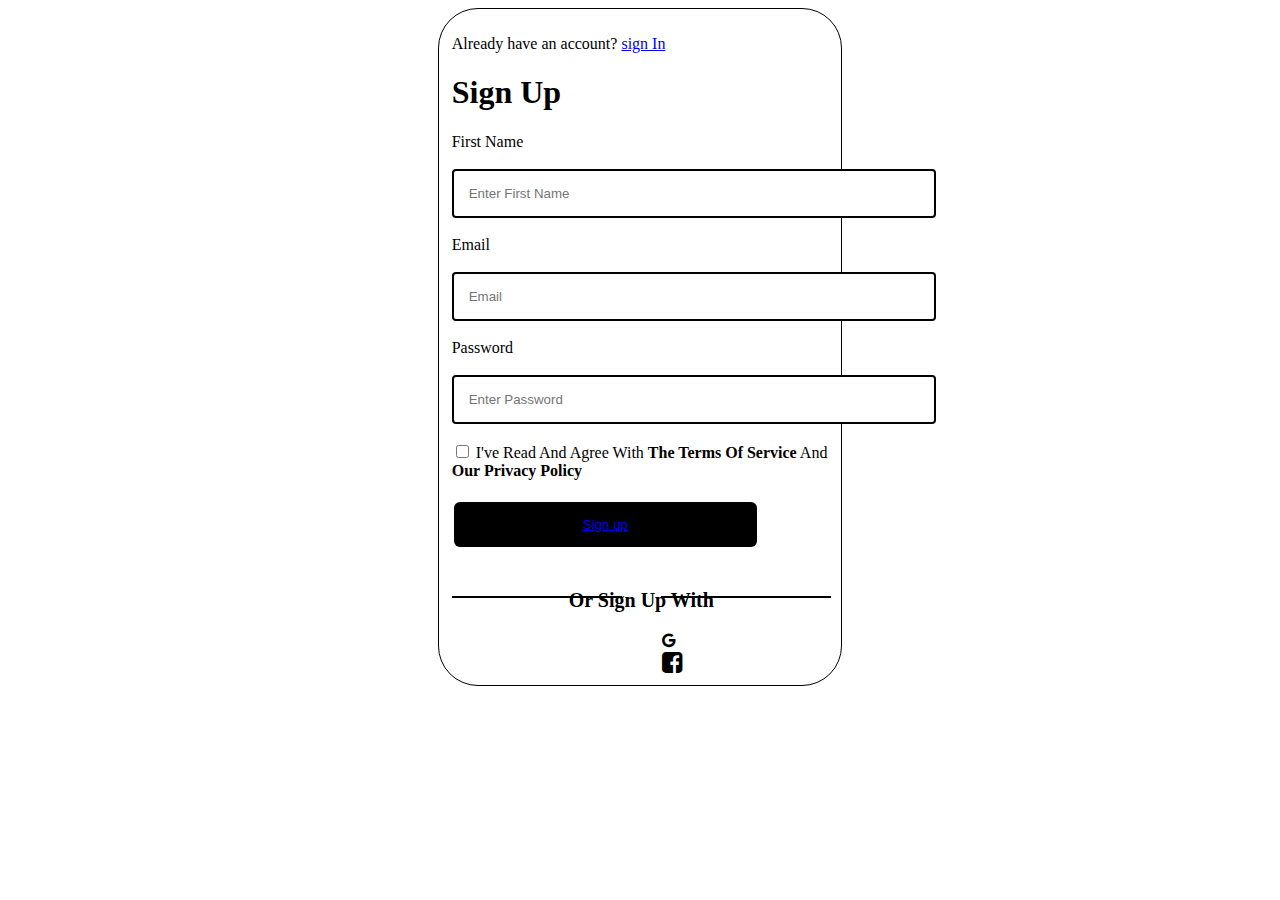
<file: index.html>
<!DOCTYPE html>
<html lang="en">
<head>
    <link rel="stylesheet" href="https://cdnjs.cloudflare.com/ajax/libs/font-awesome/4.7.0/css/font-awesome.min.css">
    <meta charset="UTF-8">
    <meta name="viewport" content="width=device-width, initial-scale=1.0">
    <title>Document</title>
    
     
    
    <link rel="stylesheet" href="style.css">
</head>
<body>
    <form id="form">
    <p>Already have an account? <a href="/form.html">sign In</a></p>
    <h1>Sign Up</h1>
    

<label for="FirtstName">First Name</label>
<br/>
<br/>
  <input name="FirstName" placeholder="Enter First Name" type="text" required class="input" />
  <br/>
  <br/>
  <label for="Email">Email</label>
  <br/>
  <br/>
  <input name="Email" placeholder="Email" type="text" required class="input"/>
  <br/>
  <br/>
  <label for="Password">Password</label>
  <br/>
  <br/>
  <input name="Password" placeholder="Enter Password" type="text" required  class="input"/>
  <br/>
  <br/>
  <input type="checkbox">
  <label>I've Read And Agree With <b>The Terms Of Service</b> And <b>Our Privacy Policy</b> </label>
  <br/>
  <br/>
  <button id="button"type="Sign Up"><a href="/form1.html" >Sign up</a></button>
  <br/>
  <br/>
  <h3 class="pline"><span>Or Sign Up With</span></h3>
<div id="icons">
  <i class="fa fa-google"></i>              <i class="fa fa-facebook-square" style="font-size:24px"></i>                    
</div>




    </form>



</body>
</html>
</file>
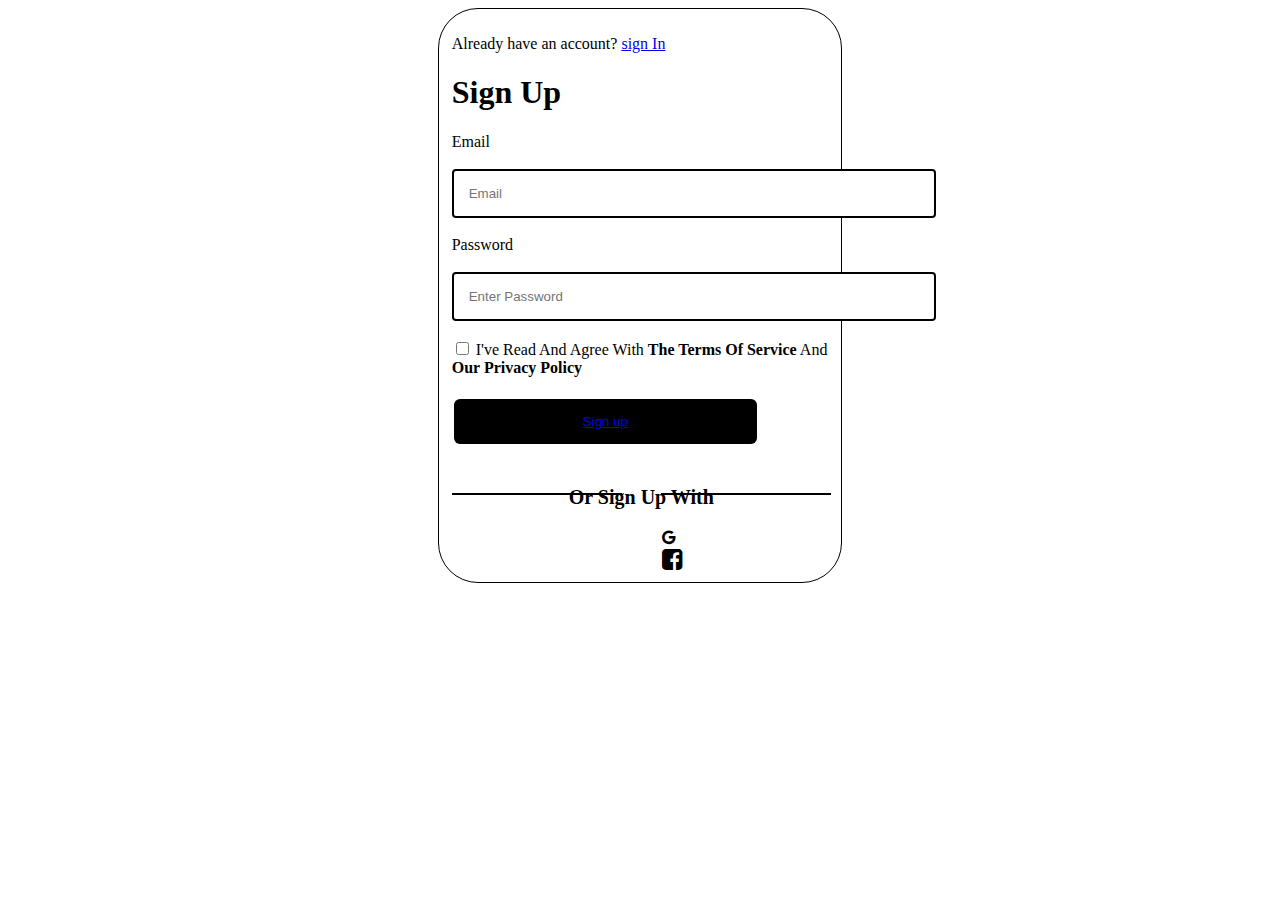
<file: form.html>
<!DOCTYPE html>
<html lang="en">
<head>
    <meta charset="UTF-8">
    <meta name="viewport" content="width=device-width, initial-scale=1.0">
    <title>Document</title>
    <link rel="stylesheet" href="https://cdnjs.cloudflare.com/ajax/libs/font-awesome/4.7.0/css/font-awesome.min.css">
    <meta charset="UTF-8">
    <meta name="viewport" content="width=device-width, initial-scale=1.0">
    <title>Document</title>
    <link rel="stylesheet" href="style.css">
</head>
<body>
    <form id="form">
    <p>Already have an account? <a href="/index.html">sign In</a></p>
    <h1>Sign Up</h1>
    
  <label id="label"for="Email">Email</label>
  <br/>
  <br/>
  <input name="Email" placeholder="Email" type="text" required class="input"/>
  <br/>
  <br/>
  <label for="Password">Password</label>
  <br/>
  <br/>
  <input name="Password" placeholder="Enter Password" type="text" required  class="input"/>
  <br/>
  <br/>
  <input type="checkbox">
  <label>I've Read And Agree With <b>The Terms Of Service</b> And <b>Our Privacy Policy</b> </label>
  <br/>
  <br/>
  <button id="button"type="Sign Up"><a href="/form1.html" >Sign up</a></button>
  <br/>
  <br/>
 
  <h3 class="pline"><span>Or Sign Up With</span></h3>
  <div id="icons">
  <i class="fa fa-google"></i>                                  <i class="fa fa-facebook-square" style="font-size:24px"></i>                    

</div>




    </form>



</body>
</html>
</file>
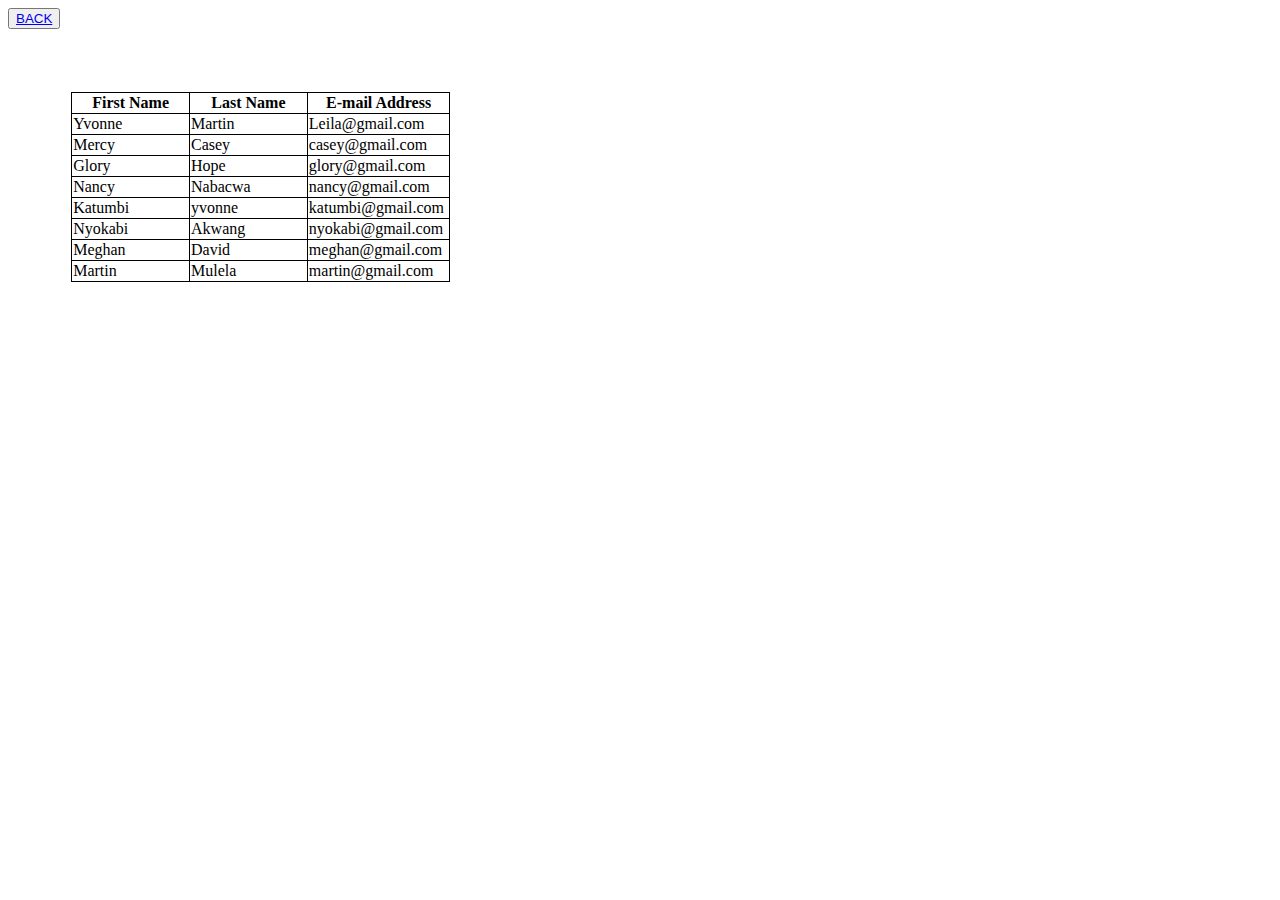
<file: form1.html>
<!DOCTYPE html>
<html lang="en">
<head>
    <meta charset="UTF-8">
    <meta name="viewport" content="width=device-width, initial-scale=1.0">
    <title>Document</title>
    <link rel="stylesheet" href="style.css">
</head>
<body>
    <table id="tables">
        <tr>
            <th>First Name</th>
            <th>Last Name</th>
            <th>E-mail Address</th>
          
        </tr>
        <tr>
            <td>Yvonne</td>
            <td>Martin</td>
            <td>Leila@gmail.com</td>
        </tr>
        <tr>
            <td>Mercy</td>
            <td>Casey</td>
            <td>casey@gmail.com</td>
        </tr>
        <tr>
            <td>Glory</td>
            <td>Hope</td>
            <td>glory@gmail.com</td>
        </tr>
        <tr>
            <td>Nancy</td>
            <td>Nabacwa</td>
            <td>nancy@gmail.com</td>
        </tr>
    </tr>
    <td>Katumbi</td>
    <td>yvonne</td>
    <td>katumbi@gmail.com</td>
</tr>
</tr>
<td>Nyokabi</td>
<td>Akwang</td>
<td>nyokabi@gmail.com</td>
</tr>
</tr>
<td>Meghan</td>
<td>David</td>
<td>meghan@gmail.com</td>
</tr>
</tr>
<td>Martin</td>
<td>Mulela</td>
<td>martin@gmail.com</td>

<button type="menu"><a href="/index.html">BACK</a></button>








    </table>
</body>
</html>
</body>
</html>
</file>
<file: style.css>
#button{
    background-color: black;
    border: 2px;
    width: 80%;
    border-radius: 6px;
    color: white;
    padding: 15px 32px;
    margin: 4px 2px;


}
#form{
    
    border-radius: 40px;
    padding: 10px;
    margin: 0 auto;
    border: 1px solid;
    width: 30%;
    text-align: left;
    padding-left: 1%;
}
.input{
    padding: 15px 15px;
    border-radius: 4px;
    border: 2px solid;
    width: 450px;
    margin: 0 auto;
    text-align: left;
}
.pline{
    margin-right: 30px auto;
    text-align: center;
    font-size: 20px;
    max-width: 590px;
    position: relative;

    
    }
  .pline::before{
        content: "";
        display: block;
        width: 170px;
        height: 2px;
        background-color: black;
        position: absolute;
        left: 0;
        top: 30%;

    }
    .pline::after{
        content: "";
        display: block;
        width: 170px;
        height: 2px;
        background-color: black;
        position: absolute;
        right: 0;
        top: 30%;
    }
    #label{
        text-align: left;
        margin: auto;}

    #tables ,th,td{
        border: 1px solid black;
        border-collapse: collapse;
        width: 30%;
        margin: 5%;
    }
#icons{
    padding: 0 210px;
    flex-direction: row;
}
</file>
